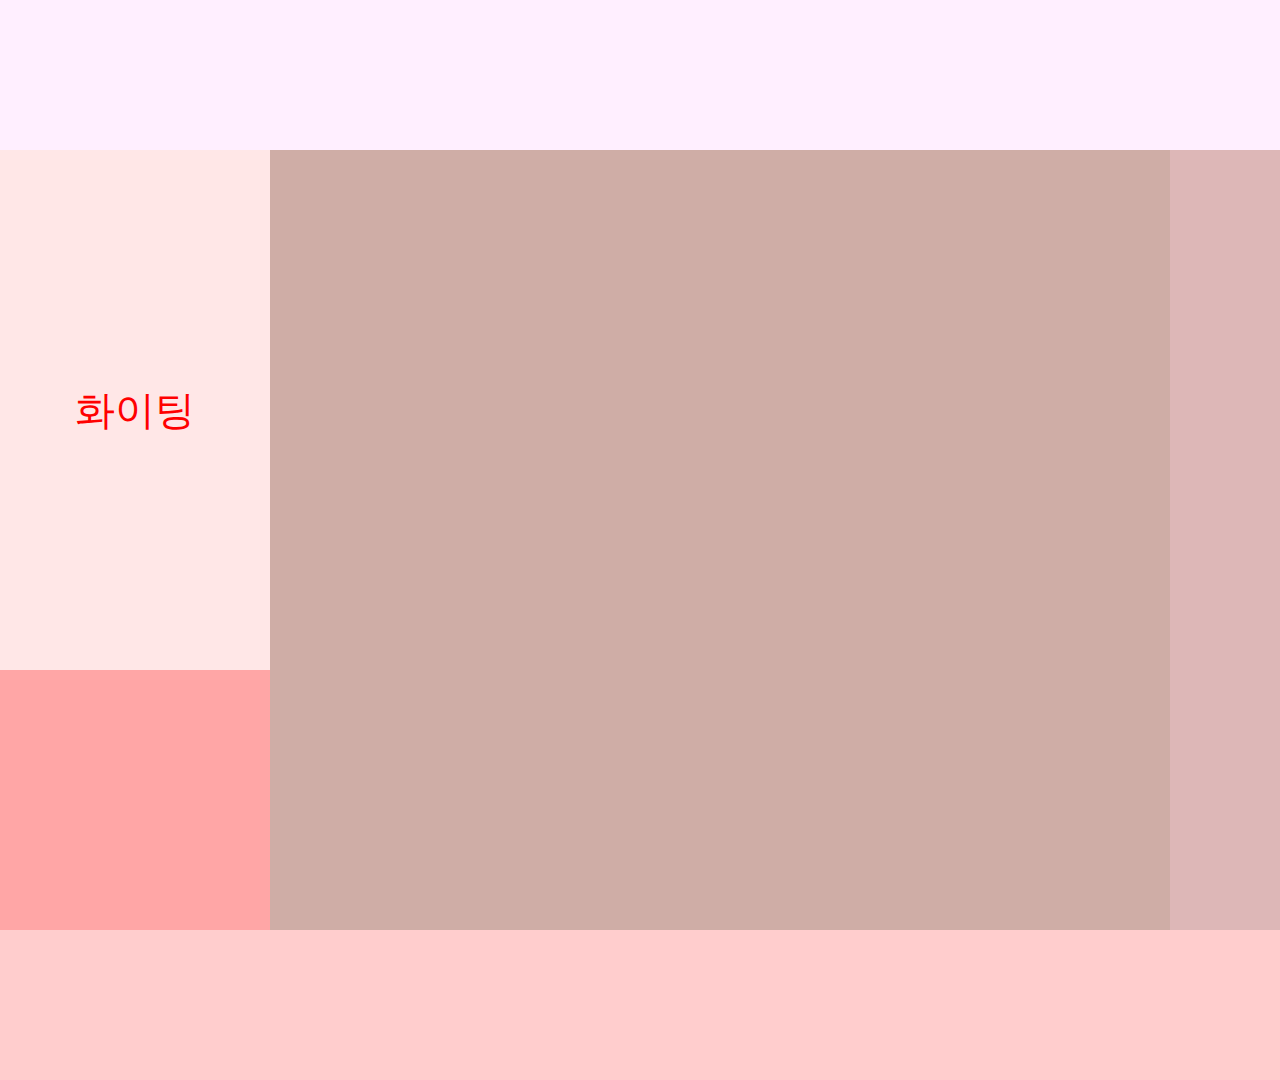
<file: assignment/templates/assignment_01.html>
<!DOCTYPE html>
<html lang="ko">
<head>
    <meta charset="UTF-8">
    <meta name="viewport" content="width=device-width, initial-scale=1.0">
    <title>웹 프론트 과제 01</title>
    <link rel="stylesheet" href="../css/assignment_01.css">
</head>

<body>
    <div class="wrap">
        <header></header>

        <main>
            <div class="left">
                <div class="top">
                    화이팅
                </div>
                <div class="bottom"></div>
            </div>
            <div class="middle"></div>
            <div class="right"></div>
        </main>
        
        <footer></footer>
    </div>
    
</body>
</html>
</file>
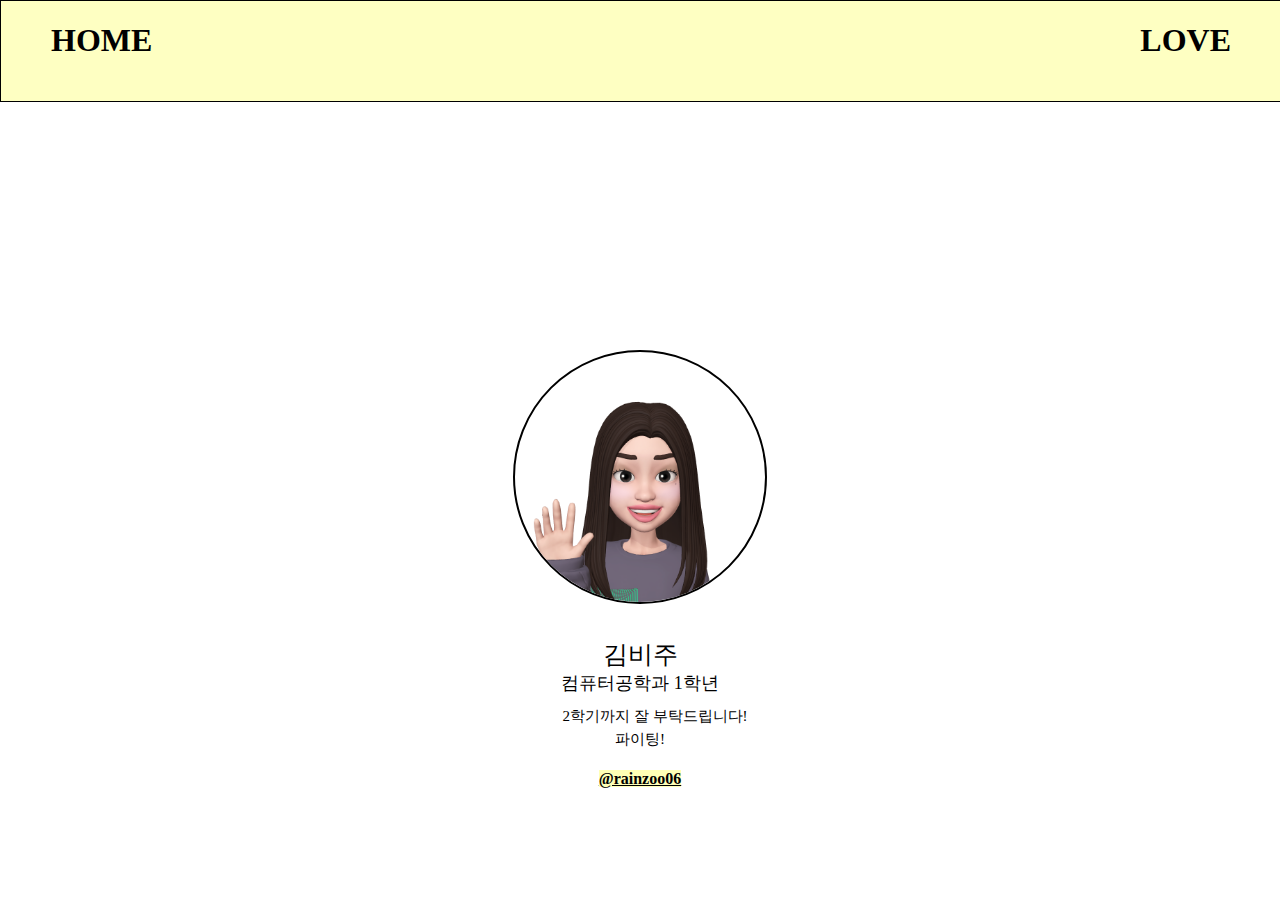
<file: assignment/templates/assignment_02.html>
<!DOCTYPE html>
<html lang="ko">
<head>
    <meta charset="UTF-8">
    <meta name="viewport" content="width=device-width, initial-scale=1.0">
    <title>웹 프론트 과제 02</title>
    <link rel="stylesheet" href="../css/assignment_02.css">
</head>
<body>
    <header class="hd">
        <h1><a href="home.html" class="home">HOME</a></h1>
        <h1><a href="love.html" class="love">LOVE</a></h1>
    </header>

    <main>
        <div class="profile_img">
            <img src="../img/home.png" alt="사진">
        </div>

        <div class="name">김비주</div>
        <div class="grade">컴퓨터공학과 1학년</div>
        <div class="intro">2학기까지 잘 부탁드립니다!
            <br>파이팅!</div>
        <div class="link">
            <a href="https://www.instagram.com/rainzoo06/" target="blank" class="insta">@rainzoo06</a>
        </div>
    </main>

</body>
</html>
</file>
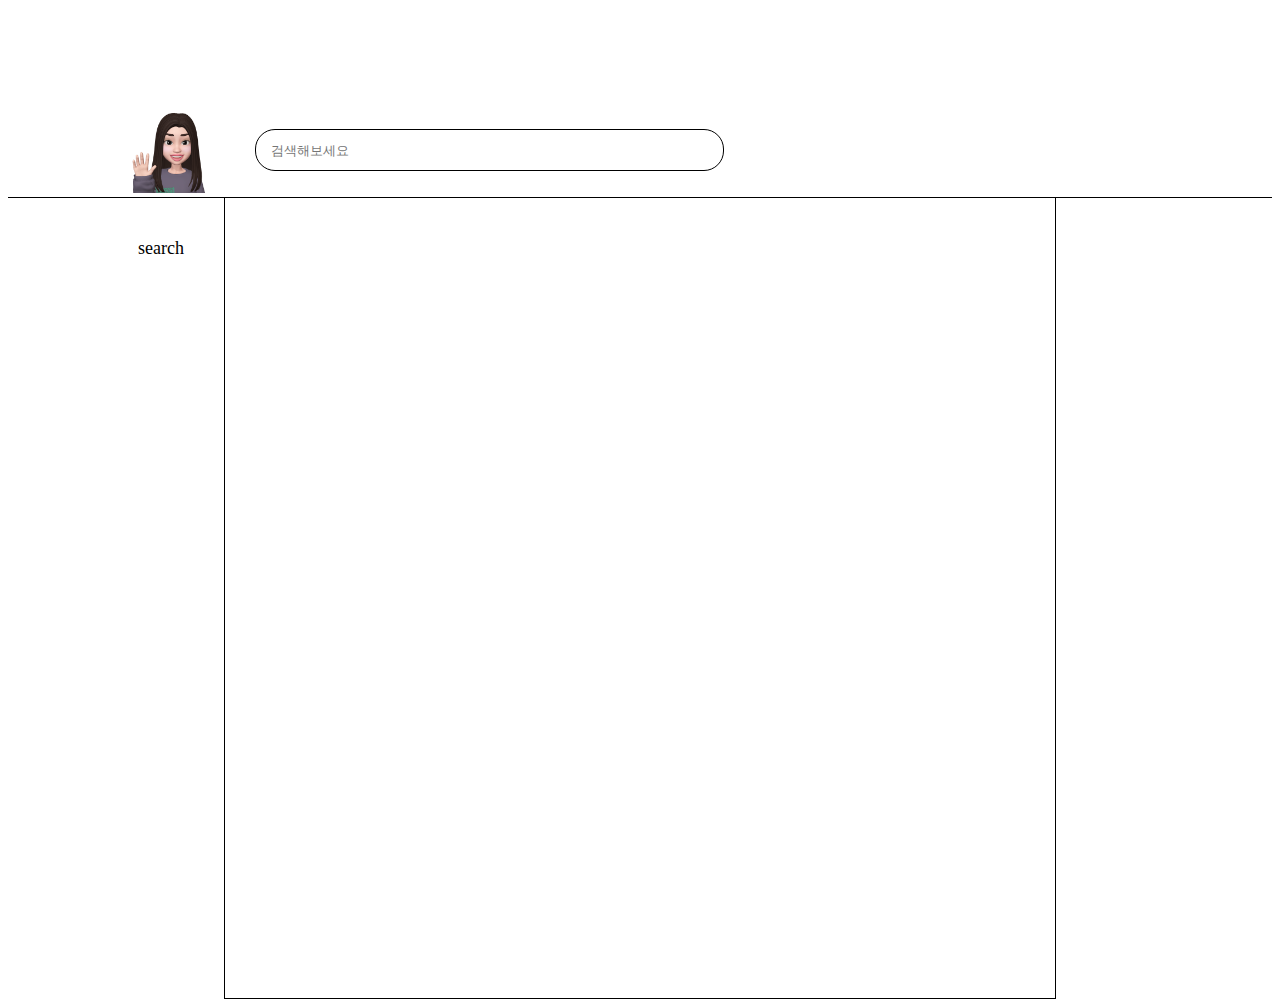
<file: assignment/templates/assignment_03.html>
<!DOCTYPE html>
<html lang="ko">
<head>
    <meta charset="UTF-8">
    <meta name="viewport" content="width=device-width, initial-scale=1.0">
    <title>SEARCH</title>
    <link rel="stylesheet" href="../css/assignment_03.css">
</head>
<body>
    <header>
        <div class="headleft">
            <div class="logo"><img src="../img/home.png" style="width:100px"></div>
        </div>
        <div class="headmiddle">
            <form>
                <input type="text" class="searchbox" placeholder="검색해보세요">
            </form>
        </div>
        <div class="headright"></div>
    </header>
    
    <div class="headline" style="border-top:1px solid black; width:100%;"></div>
    
    <section>    
        <div class="bodyleft">
            <div class="search"><a href="assignment_03.html">search</a></div>
        </div>

        <div class="bodymiddle"></div>

        <div class="bodyright"></div>
    </section>
</body>
</html>
</file>
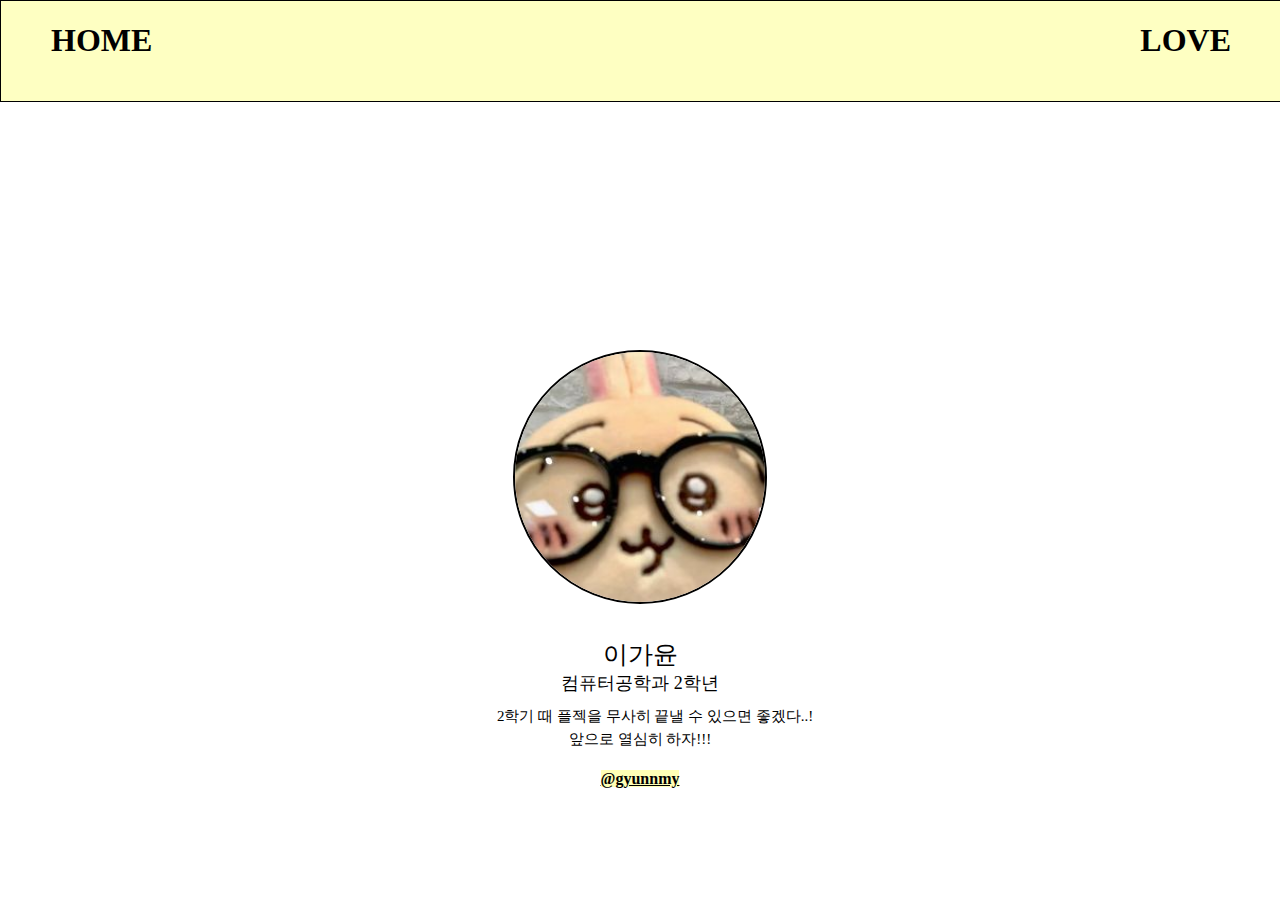
<file: week2/templates/home.html>
<!DOCTYPE html>
<html lang="ko">
<head>
    <meta charset="UTF-8">
    <meta name="viewport" content="width=device-width, initial-scale=1.0">
    <title>home</title>
    <link href="../static/css/home.css" rel="stylesheet" >
</head>

<body>
    <header class ="hd">
        <h1><a href="home.html" class="home">HOME</a></h1>
        <h1><a href="love.html" class="love">LOVE</a></h1>
    </header>
 
    <main>
        <div class="profile_img">
            <img src="../static/img/우사기.jpg" alt="사진">
        </div>

        <div class="name">이가윤</div>
        <div class="grade">컴퓨터공학과 2학년</div>
        <div class="intro">2학기 때 플젝을 무사히 끝낼 수 있으면 좋겠다..!
            <br> 앞으로 열심히 하자!!!</div>
        <div class ="link">
            <a href="https://www.instagram.com/gyunnmy?igsh=cndhemhnZXByanU3&utm_source=qr" target="_blank" class="insta">
                @gyunnmy
            </a>
        </div>
    </main>
    
</body>
</html>
</file>
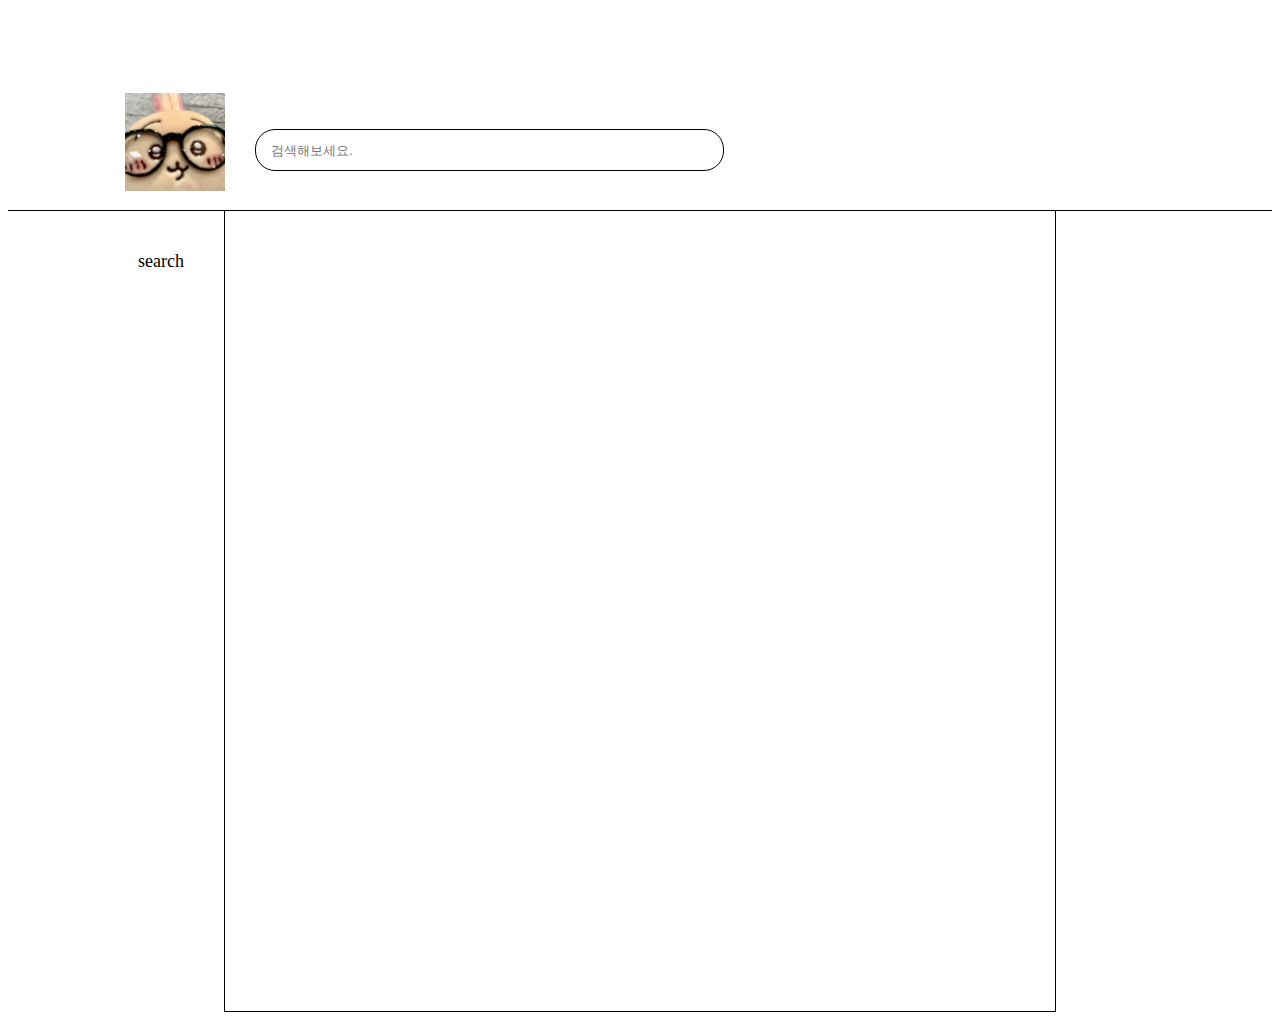
<file: week3/templates/search.html>
<!DOCTYPE html>
<html lang="en">
<head>
    <meta charset="UTF-8">
    <meta name="viewport" content="width=device-width, initial-scale=1.0">
    <title>SEARCH</title>
    <link rel="stylesheet" href="../static/css/search.css">
</head>
<body>
    <header>
        <div class="headerleft">
            <div class="logoimg"><img src="../static/img/우사기.jpg" style="width: 100px"></div>
        </div>
        <div class="headermiddle">
            <input type="text" class="search" placeholder="검색해보세요."> 
        </div>
        <div class="headerright"></div>
    </header>
 
    <div class="headerline" style="border-top: 1px solid #000000; width: 100%;"></div>

    <div class="searchcontainer">
        <div class="leftcontainer">
            <div class="navigationbar"><a href="./search.html">search</a>
            </div>
        </div>

        <div class="maincontainer">
        </div>

        <div class="rightcontainer">
        </div>
    </div>

</body>
</html>
</file>
<file: assignment/css/assignment_01.css>
body{
    margin:0;
    padding:0;
    width:1440px;
    height:1080px;
}

.wrap{
    width:100%;
    height:100%;
    display:flex;
    flex-direction:column;
}

header{
    height:150px;
    background:#FFEFff;
}

main{
    display:flex;
    flex-direction:row;
    flex:1;
}

.left{
    flex:1;
    display:flex;
    flex-direction:column;
}

.middle{
    width:900px;
    background-color:#cfada6;
}

.right{
    background-color: #ddb7b7;
    display:flex;
    flex:1;
}

.top{
    background-color:#ffe7e7;
    flex:2;
    display:flex;
    justify-content:center;
    align-items:center;
    font-size: 40px;
    color:red;
}

.bottom{
    background-color:#FFA6a6;
    flex:1;
}

footer{
    height:150px;
    background-color:#FFCDCD;
}
</file>
<file: assignment/css/assignment_02.css>
body{
    margin:0;
    padding:0;
}

header{
    width:100%;
    height:100px;
    background-color:rgb(254, 255, 194);
    border:1px solid rgb(0,0,0);

    display:flex;
    justify-content:space-between;

    position:fixed;
    top:0;
    left:0;
    right:0;
}

.home{
    padding:50px;
    text-decoration:none;
    color:black;
}

.love{
    padding:50px;
    text-decoration:none;
    color:black;
}

main{
    width:100%;
}

.profile_img>img{
    width:250px;
    height:250px;
    border-radius:100%;
    border:2px solid black;
}

.profile_img{
    width:fit-content;
    margin:0 auto;
    margin-top: 350px;
}

.name{
    text-align:center;
    margin-top:30px;
    font-size:25px;
}

.grade{
    text-align:center;
    font-size:18px;
}

.intro{
    line-height:5px;
    text-align:center;
    font-size:15px;
    margin-top:10px;
    text-indent:2em;
    line-height:1.5;
}

.insta{
    color:black;
    background-color:rgb(255,255,182);
    font-weight:600;
}

.link{
    width:fit-content;
    margin:20px auto;
}
</file>
<file: assignment/css/assignment_03.css>
header{
    display:flex;
    flex-direction:row;
}

.headleft{
    flex:1;
}

.headmiddle{
    width:830px;
}

.headright{
    flex:1;
}

.logo{
    float:right;
    margin-top:85px;
}

.searchbox{
    display:flex;
    border:1px solid black;
    border-radius:20px;
    width:450px;
    height:38px;
    margin-top:121px;
    margin-left:30px;
    padding-left:15px;
}

.headerline{
    margin-top:15px;
}

section{
    display:flex;
    flex-direction:row;
}

.bodyleft{
    flex:1;
}

.search a{
    text-decoration:none;
    color:black;
    font-size:18px;
    float:right;
    margin:40px 40px;
}

.bodymiddle{
    border:1px solid black;
    border-top:none;
    width:830px;
    height:800px;
    justify-content:center;   /*가로 정렬*/
    align-items:center;       /*세로 정렬*/
}

.bodyright{
    flex:1;
}
</file>
<file: week2/static/css/home.css>
body{
    margin: 0;
    padding: 0;
}

header{
    width: 100%;
    height: 100px;
    background-color:rgb(254, 255, 194);
    border: 1px solid rgb(0, 0, 0);

    display: flex;
    justify-content : space-between;

    position: fixed;
    top: 0;
    left: 0;
    right: 0;
}

.home{
    padding: 50px;
    text-decoration: none;
    color: black;
}

.love{
    padding: 50px;
    text-decoration: none;
    color: black;
}

main{
    width: 100%;
}

.profile_img > img {
    width: 250px;
    height: 250px;
    border-radius: 100%;
    border: 2px solid black;
}

.profile_img {
    width: fit-content;
    margin: 0 auto;
    margin-top: 350px;
}

.name{
    text-align: center;
    margin-top: 30px;
    font-size: 25px;
}

.grade{
    text-align: center;
    font-size: 18px;
}

.intro{
    line-height:5px;
    text-align: center;
    font-size: 15px;
    margin-top: 10px;
    text-indent: 2em;
    line-height: 1.5;
}

.insta{
    color: black;
    background-color: rgb(255, 255, 182);
    font-weight: 600;
}

.link{
    width: fit-content;
    margin: 20px auto;
}
</file>
<file: week3/static/css/search.css>
header{
    display: flex;
    flex-direction: row;
}

.headerleft{
    flex:1;
}

.headermiddle{
    width:830px;
}

.headerright{
    flex: 1;
}

.logoimg {
    float: right;
    margin-top: 85px;
}

.search {
    display: flex;
    border: 1px solid #000000;
    border-radius: 20px;
    width: 450px;
    height: 38px;
    margin-top: 121px;
    margin-left: 30px;
    padding-left: 15px; 
}

.headerline {
    margin-top: 15px;
}

.searchcontainer{
    display: flex;
    flex-direction: row;
}

.leftcontainer {
    flex: 1;
}

.navigationbar a{
    text-decoration: none;
    color:#000000;
    font-size: 18px;
    float: right;
    margin: 40px 40px;
}

.maincontainer {
    border: 1px solid #000000;
    border-top: none;
    width: 830px;
    height: 800px;
    display: flex;
    justify-content: center;
    align-items: center;
}

.rightcontainer{
    flex: 1;
}
</file>
